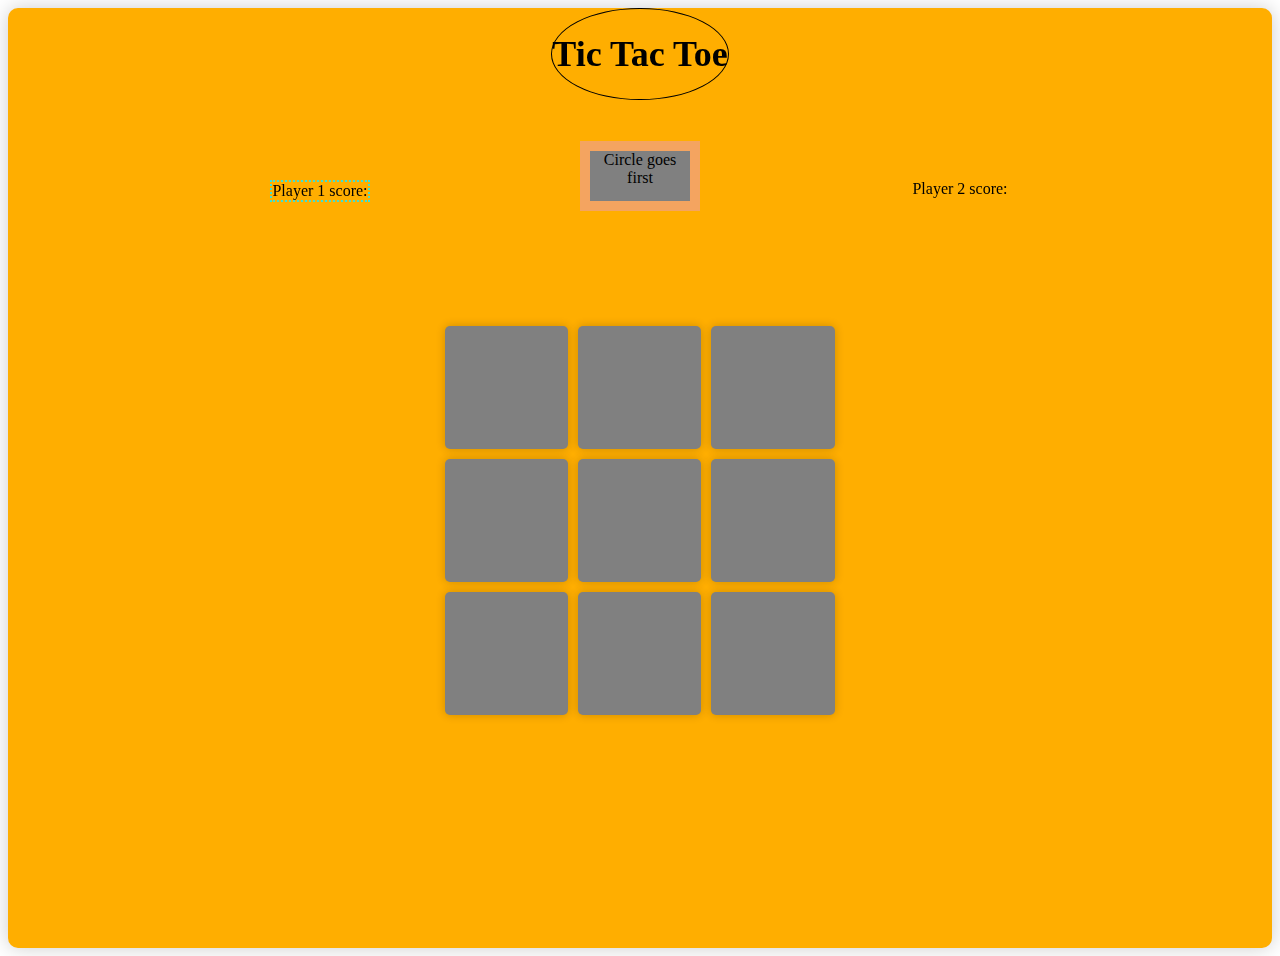
<file: index.html>
<!DOCTYPE html>
<html>
  <head>
    <title>3x3 Grid Example</title>
    <link rel="stylesheet" href="assets/css/st1yle.css">
  </head>
  <body>
    <div id="grid-container"></div>
    <div id="heading"><h1>Tic Tac Toe</h1></div>
    <div id="playerTurnDisplay"></div>
    <div id="playerOneScore">Player 1 score:<span id="scoreOne"></span></div>
    <div id="playerTwoScore">Player 2 score:<span id="scoreTwo"></span></div>

    <script src="assets/js/s1cript.js"></script>
  </body>
</html>
</file>
<file: assets/css/st1yle.css>
/* Add CSS styles here */
body {
  display: flex;
  justify-content: center;
  align-content: center;
}

.row {
  display: grid;
}

#grid-container{
  display: flex;
  justify-content: center;
  align-items: center;
  background-color: #ffae00;
  border-radius: 10px;
  box-shadow: 0px 0px 20px rgba(0, 0, 0, 0.2);
  padding: 20px;
  height: 100vh;
  width: 100%;
}

#columnContainer {
  display: flex;
  flex-wrap: wrap;
  min-width: 150px;
  width: 80%;
  max-width: 400px;
  margin-right: auto;
  margin-left: auto;
  margin-top: 85px;
  
}

.column {
  width: 33.3%;
  height: 100%;
  display: grid;
}
.box {
  aspect-ratio: 1/1;
  background-color: gray;
  margin: 5px;
  display: flex;
  align-items: center;
  justify-content: center;
  border-radius: 5px;
  box-shadow: 0px 0px 10px rgba(0, 0, 0, 0.2);
}

.box:hover {
  box-shadow: 1px 0px 10px rgba(72, 220, 9, 0.954);
  cursor: pointer;
}

#heading {
  font-size: large;
  position: fixed;
  z-index: 3;
  height: fit-content;
  border: 1px solid black;
  border-radius: 52%;
  width: fit-content;

}

#playerTurnDisplay {

height: 50px;
width: 100px;
margin-top: 133px;
border: 10px solid sandybrown;
background-color: gray;
position: fixed;
z-index: 2;
text-align: center;

}

#playerOneScore {
  
  position: fixed;
  z-index: 2;
  margin-right: 50%;
  top: 20%;
  border: 2px dotted turquoise;
}
#playerTwoScore {

  position: fixed;
  z-index: 2;
  margin-left: 50%;
  top: 20%; 
}

.circle {
  height: 80%;
  width: 80%;
  border-radius: 50%;
  border: 10px solid rgb(55, 0, 255);
  box-sizing: border-box;
}

.cross {
  height: 80%;
  width: 80%;
  position: relative;
  transform: rotate(45deg);

}
.cross:before, .cross:after {
  content: "";
  position: absolute;
  background-color: red;
}

.cross:before {
  left: 50%;
  width: 30%;
  margin-left: -15%;
  height: 100%;
}

.cross:after {
  top: 50%;
  height: 30%;
  margin-top: -15%;
  width: 100%;
}
</file>
